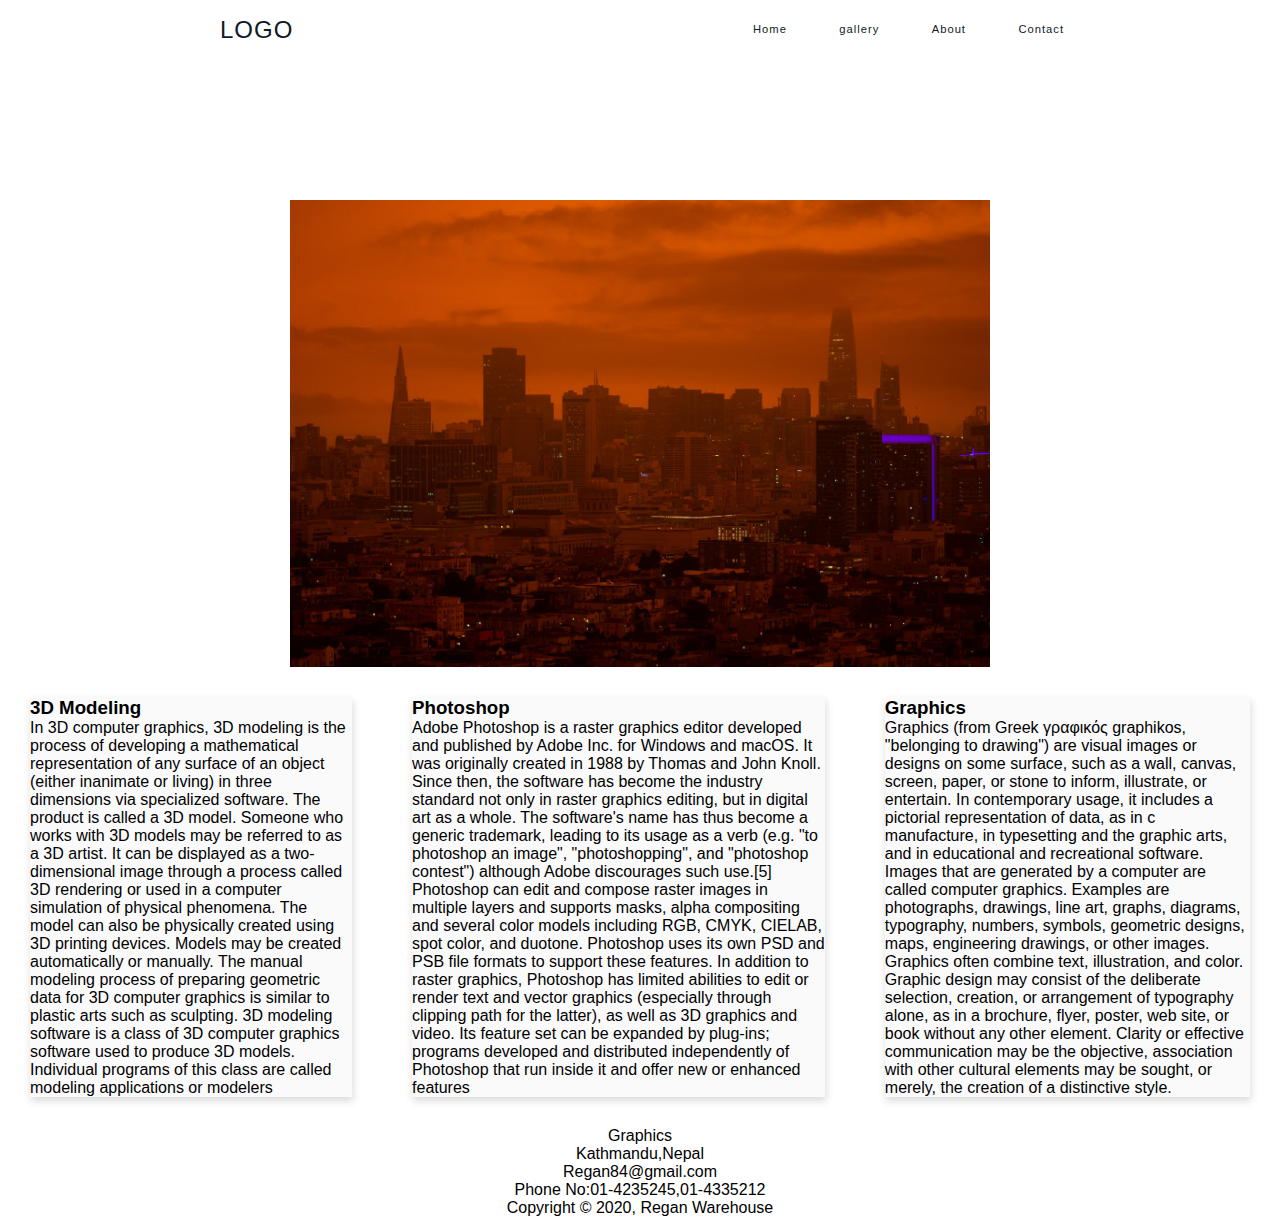
<file: regan/index/index.html>
<head>
	<link rel="stylesheet" href="./indexs.css" />
</head>
<body>
	<nav id="navbar" class="">
		<div class="nav-wrapper">
			<div class="logo">
				<a href="../navbar/nav.html"><i class="fa fa-angellist"></i>LOGO</a>
			</div>

			<!-- Navbar Links -->
			<ul id="menu">
				<li><a href="../index/index.html">Home</a></li>
				<!--
	   -->
				<li><a href="../gallery/website4.html" target="blank">gallery</a></li>
				<!--
	   -->
				<li><a href="../aboutus/about.html">About</a></li>
				<!--
	   -->
				<li><a href="../singlepage/p.html">Contact</a></li>
			</ul>
		</div>
	</nav>
	<div class="slideshow-container">
		<!-- Full-width images with number and caption text -->
		<div class="mySlides fade">
			<img src="./photo-1599689018459-fcf807a9eceb.jpg" style="width: 100%" />
		</div>

		<div class="mySlides fade">
			<img src="./photo-1599711729546-741e8108db4f.jpg" style="width: 100%" />
		</div>

		<div class="mySlides fade">
			<img src="./photo-1599711729552-3d9b41604021.jpg" style="width: 100%" />
		</div>
	</div>
	<div class="conatinerdiv">
		<div class="content1">
			<h3>3D Modeling</h3>
			<p>
				In 3D computer graphics, 3D modeling is the process of developing a
				mathematical representation of any surface of an object (either
				inanimate or living) in three dimensions via specialized software. The
				product is called a 3D model. Someone who works with 3D models may be
				referred to as a 3D artist. It can be displayed as a two-dimensional
				image through a process called 3D rendering or used in a computer
				simulation of physical phenomena. The model can also be physically
				created using 3D printing devices. Models may be created automatically
				or manually. The manual modeling process of preparing geometric data for
				3D computer graphics is similar to plastic arts such as sculpting. 3D
				modeling software is a class of 3D computer graphics software used to
				produce 3D models. Individual programs of this class are called modeling
				applications or modelers
			</p>
		</div>
		<div class="content1">
			<h3>Photoshop</h3>
			<p>
				Adobe Photoshop is a raster graphics editor developed and published by
				Adobe Inc. for Windows and macOS. It was originally created in 1988 by
				Thomas and John Knoll. Since then, the software has become the industry
				standard not only in raster graphics editing, but in digital art as a
				whole. The software's name has thus become a generic trademark, leading
				to its usage as a verb (e.g. "to photoshop an image", "photoshopping",
				and "photoshop contest") although Adobe discourages such use.[5]
				Photoshop can edit and compose raster images in multiple layers and
				supports masks, alpha compositing and several color models including
				RGB, CMYK, CIELAB, spot color, and duotone. Photoshop uses its own PSD
				and PSB file formats to support these features. In addition to raster
				graphics, Photoshop has limited abilities to edit or render text and
				vector graphics (especially through clipping path for the latter), as
				well as 3D graphics and video. Its feature set can be expanded by
				plug-ins; programs developed and distributed independently of Photoshop
				that run inside it and offer new or enhanced features
			</p>
		</div>
		<div class="content1">
			<h3>Graphics</h3>
			<p>
				Graphics (from Greek γραφικός graphikos, "belonging to drawing") are
				visual images or designs on some surface, such as a wall, canvas,
				screen, paper, or stone to inform, illustrate, or entertain. In
				contemporary usage, it includes a pictorial representation of data, as
				in c manufacture, in typesetting and the graphic arts, and in
				educational and recreational software. Images that are generated by a
				computer are called computer graphics. Examples are photographs,
				drawings, line art, graphs, diagrams, typography, numbers, symbols,
				geometric designs, maps, engineering drawings, or other images. Graphics
				often combine text, illustration, and color. Graphic design may consist
				of the deliberate selection, creation, or arrangement of typography
				alone, as in a brochure, flyer, poster, web site, or book without any
				other element. Clarity or effective communication may be the objective,
				association with other cultural elements may be sought, or merely, the
				creation of a distinctive style.
			</p>
		</div>
	</div>
	<footer>
		<footer>
			<p align="center" fontsize="10">Graphics</p>
			<p align="center">Kathmandu,Nepal</p>
			<p align="center">Regan84@gmail.com</p>
			<p align="center">Phone No:01-4235245,01-4335212</p>
			<p align="center">Copyright &copy; 2020, Regan Warehouse</p>
		</footer>
	</footer>
	<script src="./slide.js"></script>
</body>
</file>
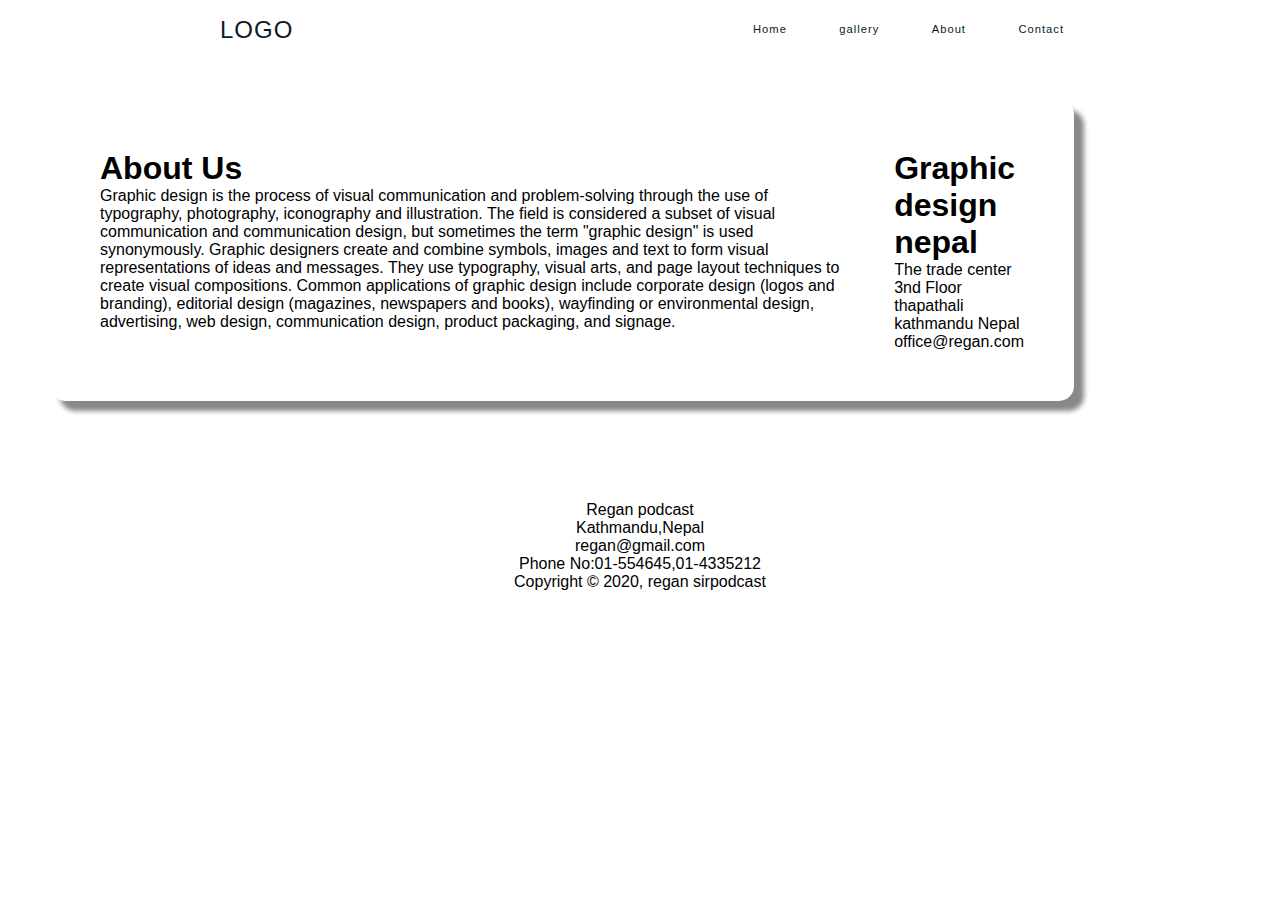
<file: regan/aboutus/about.html>
<head>
	<link rel="stylesheet" href="./about.css" type="text/css" />
</head>
<body>
	<nav id="navbar" class="">
		<div class="nav-wrapper">
			<!-- Navbar Logo -->
			<div class="logo">
				<!-- Logo Placeholder for Inlustration -->
				<a href="../navbar/nav.html"><i class="fa fa-angellist"></i> Logo</a>
			</div>

			<!-- Navbar Links -->
			<ul id="menu">
				<li><a href="../index/index.html">Home</a></li>
				<!--
	   -->
				<li><a href="../gallery/website4.html">gallery</a></li>
				<!--
	   -->
				<li><a href="../aboutus/about.html">About</a></li>
				<!--
	   -->
				<li><a href="../singlepage/p.html">Contact</a></li>
			</ul>
		</div>
	</nav>

	<div class="jumbotron">
		<div class="aboutusdiv">
			<h1>About Us</h1>
			<p class="aboutus">
				Graphic design is the process of visual communication and problem-solving through the use of typography, photography, iconography and illustration. The field is considered a subset of visual communication and communication design, but sometimes the term "graphic design" is used synonymously. Graphic designers create and combine symbols, images and text to form visual representations of ideas and messages.
They use typography, visual arts, and page layout techniques to create visual compositions. Common applications of graphic design include corporate design (logos and branding), editorial design (magazines, newspapers and books), wayfinding or environmental design, advertising, web design, communication design, product packaging, and signage.
			</p>
		</div>
		<div>
			<h1>Graphic design nepal</h1>
			<p>
				The trade center 3nd Floor thapathali kathmandu Nepal office@regan.com
			</p>
		</div>
	</div>
	<footer>
		<p align="center" fontsize="10">Regan podcast</p>
		<p align="center">Kathmandu,Nepal</p>
		<p align="center">regan@gmail.com <a href="regan@gmail.com"></a></p>
		<p align="center">Phone No:01-554645,01-4335212</p>
		<p align="center">Copyright &copy; 2020, regan sirpodcast</p>
	</footer>
</body>
</file>
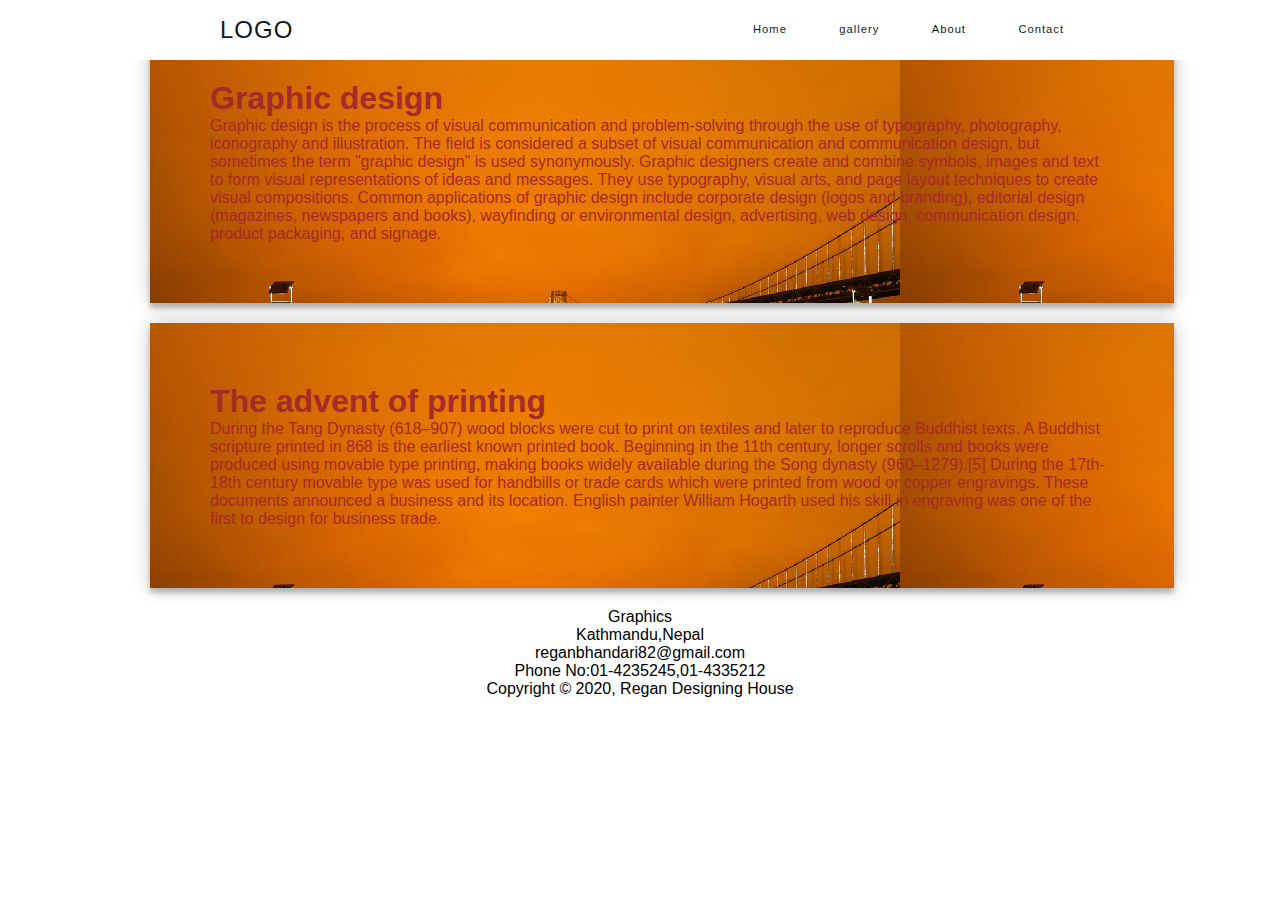
<file: regan/navbar/nav.html>
<head>
	<link href="./nav.css" rel="stylesheet" type="text/css" />
</head>
<body>
	<nav id="navbar" class="">
		<div class="nav-wrapper">
			<!-- Navbar Logo -->
			<div class="logo">
				<!-- Logo Placeholder for Inlustration -->
				<a href="./nav.html"><i class="fa fa-angellist"></i> Logo</a>
			</div>

			<!-- Navbar Links -->
			<ul id="menu">
				<li><a href="../index/index.html">Home</a></li>
				<!--
	   -->
				<li><a href="../gallery/website4.html">gallery</a></li>
				<!--
	   -->
				<li><a href="../aboutus/about.html">About</a></li>
				<!--
	   -->
				<li><a href="../singlepage/p.html">Contact</a></li>
			</ul>
		</div>
	</nav>
	<div class="div-none">
		<h1>Graphic design</h1>
		<p>Graphic design is the process of visual communication and problem-solving through the use of typography, photography, iconography and illustration. The field is considered a subset of visual communication and communication design, but sometimes the term "graphic design" is used synonymously. Graphic designers create and combine symbols, images and text to form visual representations of ideas and messages.

			They use typography, visual arts, and page layout techniques to create visual compositions. Common applications of graphic design include corporate design (logos and branding), editorial design (magazines, newspapers and books), wayfinding or environmental design, advertising, web design, communication design, product packaging, and signage.</p>
	</div>
	<div class="div-none">
		<h1>The advent of printing</h1>
		<p>During the Tang Dynasty (618–907) wood blocks were cut to print on textiles 
			
			and later to reproduce Buddhist texts. A Buddhist scripture printed in 868 is 
			the earliest known printed book. Beginning in the 11th century, longer scrolls and
			 books were produced using movable type printing, making books widely available during the Song dynasty (960–1279).[5]

			During the 17th-18th century movable type was used for 
			handbills or trade cards which were printed from wood or 
			copper engravings. These documents announced a business and its location.
			 English painter William Hogarth used his skill in engraving was one of the first to design for business trade.</p>
	</div>
	
	
		<footer>
			<p align="center" fontsize="10">Graphics</p>
			<p align="center">Kathmandu,Nepal</p>
			<p align="center">reganbhandari82@gmail.com</p>
			<p align="center">Phone No:01-4235245,01-4335212</p>
			<p align="center">Copyright &copy; 2020, Regan Designing House</p>
		</footer>
	</footer>
</body>
</file>
<file: regan/index/indexs.css>
* {
    box-sizing: border-box
}

/* Slideshow container */
.slideshow-container {

    max-width: 700px;
    position: relative;
    margin: auto;
    margin-top: 200px;
}

/* Hide the images by default */
.mySlides {
    display: none;
}

* {
    border: 0;
    box-sizing: border-box;
    margin: 0;
    padding: 0;
}

body {

    font-family: Lato, Helvetica, Arial, sans-serif;
}

a {
    color: inherit;
    font-family: inherit;
    font-size: inherit;
    text-decoration: none;
}



#navbar {
    background: white;
    color: rgb(13, 26, 38);
    position: fixed;
    top: 0px;
    height: 60px;
    line-height: 60px;
    width: 100vw;
    z-index: 10;

}

.nav-wrapper {
    margin: auto;
    text-align: center;
    width: 70%;
}


.logo {
    float: left;
    margin-left: 28px;
    font-size: 1.5em;
    height: 60px;
    letter-spacing: 1px;
    text-transform: uppercase;
}



#navbar ul {
    display: inline-block;
    float: right;
    list-style: none;
    /* margin-right: 14px; */
    margin-top: -2px;
    text-align: right;

}



#navbar li {
    display: inline-block;
}

#navbar li a {
    color: rgb(13, 26, 38);
    display: block;
    font-size: 0.7em;
    height: 50px;
    letter-spacing: 1px;
    margin: 0 20px;
    padding: 0 4px;
    position: relative;
    text-decoration: none;

}

.conatinerdiv {
    display: flex;
}

.content1 {
    background-color: #fafafb;
    box-shadow: 1px 4px 8px rgba(0, 0, 0, .15);
    margin: 30px;
}
</file>
<file: regan/aboutus/about.css>
* {
    border: 0;
    box-sizing: border-box;
    margin: 0;
    padding: 0;
}

body {

    font-family: Lato, Helvetica, Arial, sans-serif;
}

a {
    color: inherit;
    font-family: inherit;
    font-size: inherit;
    text-decoration: none;
}



#navbar {
    background: white;
    color: rgb(13, 26, 38);
    position: fixed;
    top: 0;
    height: 60px;
    line-height: 60px;
    width: 100vw;
    z-index: 10;
}

.nav-wrapper {
    margin: auto;
    text-align: center;
    width: 70%;
}


.logo {
    float: left;
    margin-left: 28px;
    font-size: 1.5em;
    height: 60px;
    letter-spacing: 1px;
    text-transform: uppercase;
}



#navbar ul {
    display: inline-block;
    float: right;
    list-style: none;
    /* margin-right: 14px; */
    margin-top: -2px;
    text-align: right;

}



#navbar li {
    display: inline-block;
}

#navbar li a {
    color: rgb(13, 26, 38);
    display: block;
    font-size: 0.7em;
    height: 50px;
    letter-spacing: 1px;
    margin: 0 20px;
    padding: 0 4px;
    position: relative;
    text-decoration: none;

}

.jumbotron {
    margin: 50px 50px 50px 50px;

    box-shadow: 10px 10px 5px #888888;
    border-radius: 15px;
    width: 80%;
    padding: 50px;
    display: flex;
    margin-top: 100px;
}

.aboutusdiv {
    padding-right: 40px;
}



.article {
    display: flex;
    flex-wrap: wrap;
    flex-direction: row;
}

footer {
    margin-top: 100px;
}
</file>
<file: regan/navbar/nav.css>
* {
    border: 0;
    box-sizing: border-box;
    margin: 0;
    padding: 0;
}

body {

    font-family: Lato, Helvetica, Arial, sans-serif;
}

a {
    color: inherit;
    font-family: inherit;
    font-size: inherit;
    text-decoration: none;
}



#navbar {
    background: white;
    color: rgb(13, 26, 38);
    position: fixed;
    top: 0;
    height: 60px;
    line-height: 60px;
    width: 100vw;
    z-index: 10;
}

.nav-wrapper {
    margin: auto;
    text-align: center;
    width: 70%;
}


.logo {
    float: left;
    margin-left: 28px;
    font-size: 1.5em;
    height: 60px;
    letter-spacing: 1px;
    text-transform: uppercase;
}



#navbar ul {
    display: inline-block;
    float: right;
    list-style: none;
    /* margin-right: 14px; */
    margin-top: -2px;
    text-align: right;

}



#navbar li {
    display: inline-block;
}

#navbar li a {
    color: rgb(13, 26, 38);
    display: block;
    font-size: 0.7em;
    height: 50px;
    letter-spacing: 1px;
    margin: 0 20px;
    padding: 0 4px;
    position: relative;
    text-decoration: none;

}

.div-none {
    color: brown;
    background-image: url(../index/photo-1599711729546-741e8108db4f.jpg);
    width: 80%;
    margin: 20px;
    margin-left: 150px;
    box-shadow: 0 0 20px 0 rgba(0, 0, 0, 0.2), 0 5px 5px 0 rgba(0, 0, 0, 0.24);
    padding: 60px;
}
</file>
